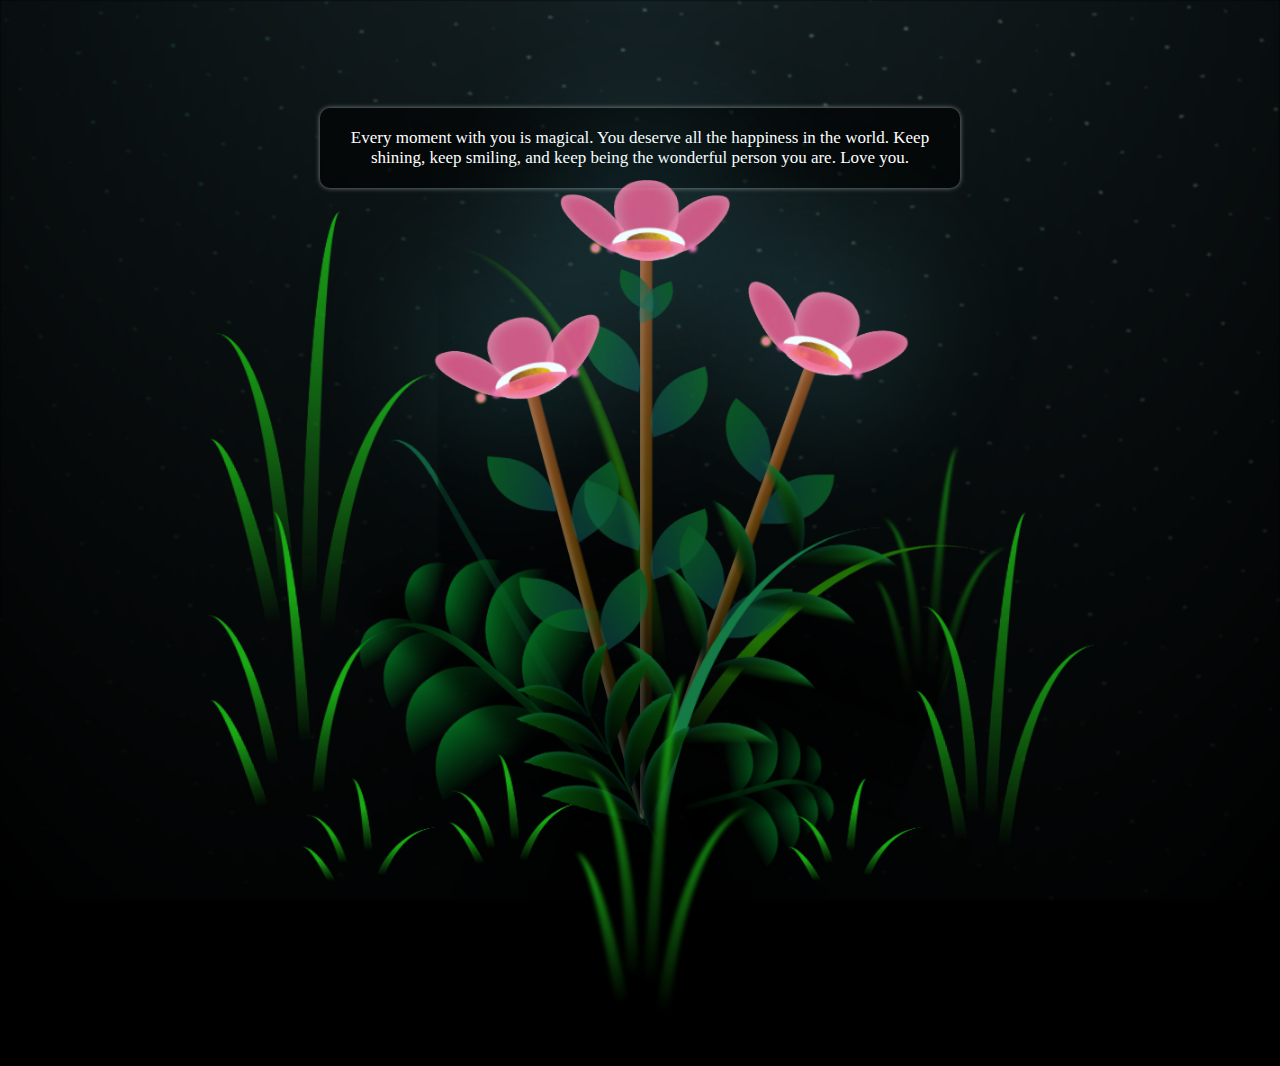
<file: index.html>
<!DOCTYPE html>
<html lang="en">
<head>
    <meta charset="UTF-8">
    <meta http-equiv="X-UA-Compatible" content="IE=edge">
    <meta name="viewport" content="width=device-width, initial-scale=1.0">
    <link rel="stylesheet" href="style.css">
    <link rel="icon" href="flowers.png" type="x-icon">
    <title>flowers</title>
</head>

<body class="container">
    <div class="night"></div>
    <div class="blooming-text">
      Happy Valentines Buttercup
  </div>
  <div class="message-box">
    <p>Every moment with you is magical.
        You deserve all the happiness in the world.
        Keep shining, keep smiling, and keep being the wonderful person you are. Love you.</p>
</div>
  
    <div class="flowers">
      <div class="flower flower--1">
        <div class="flower__leafs flower__leafs--1">
          <div class="flower__leaf flower__leaf--1"></div>
          <div class="flower__leaf flower__leaf--2"></div>
          <div class="flower__leaf flower__leaf--3"></div>
          <div class="flower__leaf flower__leaf--4"></div>
          <div class="flower__white-circle"></div>
  
          <div class="flower__light flower__light--1"></div>
          <div class="flower__light flower__light--2"></div>
          <div class="flower__light flower__light--3"></div>
          <div class="flower__light flower__light--4"></div>
          <div class="flower__light flower__light--5"></div>
          <div class="flower__light flower__light--6"></div>
          <div class="flower__light flower__light--7"></div>
          <div class="flower__light flower__light--8"></div>
  
        </div>
        <div class="flower__line">
          <div class="flower__line__leaf flower__line__leaf--1"></div>
          <div class="flower__line__leaf flower__line__leaf--2"></div>
          <div class="flower__line__leaf flower__line__leaf--3"></div>
          <div class="flower__line__leaf flower__line__leaf--4"></div>
          <div class="flower__line__leaf flower__line__leaf--5"></div>
          <div class="flower__line__leaf flower__line__leaf--6"></div>
        </div>
      </div>
  
      <div class="flower flower--2">
        <div class="flower__leafs flower__leafs--2">
          <div class="flower__leaf flower__leaf--1"></div>
          <div class="flower__leaf flower__leaf--2"></div>
          <div class="flower__leaf flower__leaf--3"></div>
          <div class="flower__leaf flower__leaf--4"></div>
          <div class="flower__white-circle"></div>
  
          <div class="flower__light flower__light--1"></div>
          <div class="flower__light flower__light--2"></div>
          <div class="flower__light flower__light--3"></div>
          <div class="flower__light flower__light--4"></div>
          <div class="flower__light flower__light--5"></div>
          <div class="flower__light flower__light--6"></div>
          <div class="flower__light flower__light--7"></div>
          <div class="flower__light flower__light--8"></div>
  
        </div>
        <div class="flower__line">
          <div class="flower__line__leaf flower__line__leaf--1"></div>
          <div class="flower__line__leaf flower__line__leaf--2"></div>
          <div class="flower__line__leaf flower__line__leaf--3"></div>
          <div class="flower__line__leaf flower__line__leaf--4"></div>
        </div>
      </div>
  
      <div class="flower flower--3">
        <div class="flower__leafs flower__leafs--3">
          <div class="flower__leaf flower__leaf--1"></div>
          <div class="flower__leaf flower__leaf--2"></div>
          <div class="flower__leaf flower__leaf--3"></div>
          <div class="flower__leaf flower__leaf--4"></div>
          <div class="flower__white-circle"></div>
  
          <div class="flower__light flower__light--1"></div>
          <div class="flower__light flower__light--2"></div>
          <div class="flower__light flower__light--3"></div>
          <div class="flower__light flower__light--4"></div>
          <div class="flower__light flower__light--5"></div>
          <div class="flower__light flower__light--6"></div>
          <div class="flower__light flower__light--7"></div>
          <div class="flower__light flower__light--8"></div>
  
        </div>
        <div class="flower__line">
          <div class="flower__line__leaf flower__line__leaf--1"></div>
          <div class="flower__line__leaf flower__line__leaf--2"></div>
          <div class="flower__line__leaf flower__line__leaf--3"></div>
          <div class="flower__line__leaf flower__line__leaf--4"></div>
        </div>
      </div>
  
      <div class="grow-ans" style="--d:1.2s">
        <div class="flower__g-long">
          <div class="flower__g-long__top"></div>
          <div class="flower__g-long__bottom"></div>
        </div>
      </div>
  
      <div class="growing-grass">
        <div class="flower__grass flower__grass--1">
          <div class="flower__grass--top"></div>
          <div class="flower__grass--bottom"></div>
          <div class="flower__grass__leaf flower__grass__leaf--1"></div>
          <div class="flower__grass__leaf flower__grass__leaf--2"></div>
          <div class="flower__grass__leaf flower__grass__leaf--3"></div>
          <div class="flower__grass__leaf flower__grass__leaf--4"></div>
          <div class="flower__grass__leaf flower__grass__leaf--5"></div>
          <div class="flower__grass__leaf flower__grass__leaf--6"></div>
          <div class="flower__grass__leaf flower__grass__leaf--7"></div>
          <div class="flower__grass__leaf flower__grass__leaf--8"></div>
          <div class="flower__grass__overlay"></div>
        </div>
      </div>
  
      <div class="growing-grass">
        <div class="flower__grass flower__grass--2">
          <div class="flower__grass--top"></div>
          <div class="flower__grass--bottom"></div>
          <div class="flower__grass__leaf flower__grass__leaf--1"></div>
          <div class="flower__grass__leaf flower__grass__leaf--2"></div>
          <div class="flower__grass__leaf flower__grass__leaf--3"></div>
          <div class="flower__grass__leaf flower__grass__leaf--4"></div>
          <div class="flower__grass__leaf flower__grass__leaf--5"></div>
          <div class="flower__grass__leaf flower__grass__leaf--6"></div>
          <div class="flower__grass__leaf flower__grass__leaf--7"></div>
          <div class="flower__grass__leaf flower__grass__leaf--8"></div>
          <div class="flower__grass__overlay"></div>
        </div>
      </div>
  
      <div class="grow-ans" style="--d:2.4s">
        <div class="flower__g-right flower__g-right--1">
          <div class="leaf"></div>
        </div>
      </div>
  
      <div class="grow-ans" style="--d:2.8s">
        <div class="flower__g-right flower__g-right--2">
          <div class="leaf"></div>
        </div>
      </div>
  
      <div class="grow-ans" style="--d:2.8s">
        <div class="flower__g-front">
          <div class="flower__g-front__leaf-wrapper flower__g-front__leaf-wrapper--1">
            <div class="flower__g-front__leaf"></div>
          </div>
          <div class="flower__g-front__leaf-wrapper flower__g-front__leaf-wrapper--2">
            <div class="flower__g-front__leaf"></div>
          </div>
          <div class="flower__g-front__leaf-wrapper flower__g-front__leaf-wrapper--3">
            <div class="flower__g-front__leaf"></div>
          </div>
          <div class="flower__g-front__leaf-wrapper flower__g-front__leaf-wrapper--4">
            <div class="flower__g-front__leaf"></div>
          </div>
          <div class="flower__g-front__leaf-wrapper flower__g-front__leaf-wrapper--5">
            <div class="flower__g-front__leaf"></div>
          </div>
          <div class="flower__g-front__leaf-wrapper flower__g-front__leaf-wrapper--6">
            <div class="flower__g-front__leaf"></div>
          </div>
          <div class="flower__g-front__leaf-wrapper flower__g-front__leaf-wrapper--7">
            <div class="flower__g-front__leaf"></div>
          </div>
          <div class="flower__g-front__leaf-wrapper flower__g-front__leaf-wrapper--8">
            <div class="flower__g-front__leaf"></div>
          </div>
          <div class="flower__g-front__line"></div>
        </div>
      </div>
  
      <div class="grow-ans" style="--d:3.2s">
        <div class="flower__g-fr">
          <div class="leaf"></div>
          <div class="flower__g-fr__leaf flower__g-fr__leaf--1"></div>
          <div class="flower__g-fr__leaf flower__g-fr__leaf--2"></div>
          <div class="flower__g-fr__leaf flower__g-fr__leaf--3"></div>
          <div class="flower__g-fr__leaf flower__g-fr__leaf--4"></div>
          <div class="flower__g-fr__leaf flower__g-fr__leaf--5"></div>
          <div class="flower__g-fr__leaf flower__g-fr__leaf--6"></div>
          <div class="flower__g-fr__leaf flower__g-fr__leaf--7"></div>
          <div class="flower__g-fr__leaf flower__g-fr__leaf--8"></div>
        </div>
      </div>
  
      <div class="long-g long-g--0">
        <div class="grow-ans" style="--d:3s">
          <div class="leaf leaf--0"></div>
        </div>
        <div class="grow-ans" style="--d:2.2s">
          <div class="leaf leaf--1"></div>
        </div>
        <div class="grow-ans" style="--d:3.4s">
          <div class="leaf leaf--2"></div>
        </div>
        <div class="grow-ans" style="--d:3.6s">
          <div class="leaf leaf--3"></div>
        </div>
      </div>
  
      <div class="long-g long-g--1">
        <div class="grow-ans" style="--d:3.6s">
          <div class="leaf leaf--0"></div>
        </div>
        <div class="grow-ans" style="--d:3.8s">
          <div class="leaf leaf--1"></div>
        </div>
        <div class="grow-ans" style="--d:4s">
          <div class="leaf leaf--2"></div>
        </div>
        <div class="grow-ans" style="--d:4.2s">
          <div class="leaf leaf--3"></div>
        </div>
      </div>
  
      <div class="long-g long-g--2">
        <div class="grow-ans" style="--d:4s">
          <div class="leaf leaf--0"></div>
        </div>
        <div class="grow-ans" style="--d:4.2s">
          <div class="leaf leaf--1"></div>
        </div>
        <div class="grow-ans" style="--d:4.4s">
          <div class="leaf leaf--2"></div>
        </div>
        <div class="grow-ans" style="--d:4.6s">
          <div class="leaf leaf--3"></div>
        </div>
      </div>
  
      <div class="long-g long-g--3">
        <div class="grow-ans" style="--d:4s">
          <div class="leaf leaf--0"></div>
        </div>
        <div class="grow-ans" style="--d:4.2s">
          <div class="leaf leaf--1"></div>
        </div>
        <div class="grow-ans" style="--d:3s">
          <div class="leaf leaf--2"></div>
        </div>
        <div class="grow-ans" style="--d:3.6s">
          <div class="leaf leaf--3"></div>
        </div>
      </div>
  
      <div class="long-g long-g--4">
        <div class="grow-ans" style="--d:4s">
          <div class="leaf leaf--0"></div>
        </div>
        <div class="grow-ans" style="--d:4.2s">
          <div class="leaf leaf--1"></div>
        </div>
        <div class="grow-ans" style="--d:3s">
          <div class="leaf leaf--2"></div>
        </div>
        <div class="grow-ans" style="--d:3.6s">
          <div class="leaf leaf--3"></div>
        </div>
      </div>
  
      <div class="long-g long-g--5">
        <div class="grow-ans" style="--d:4s">
          <div class="leaf leaf--0"></div>
        </div>
        <div class="grow-ans" style="--d:4.2s">
          <div class="leaf leaf--1"></div>
        </div>
        <div class="grow-ans" style="--d:3s">
          <div class="leaf leaf--2"></div>
        </div>
        <div class="grow-ans" style="--d:3.6s">
          <div class="leaf leaf--3"></div>
        </div>
      </div>
  
      <div class="long-g long-g--6">
        <div class="grow-ans" style="--d:4.2s">
          <div class="leaf leaf--0"></div>
        </div>
        <div class="grow-ans" style="--d:4.4s">
          <div class="leaf leaf--1"></div>
        </div>
        <div class="grow-ans" style="--d:4.6s">
          <div class="leaf leaf--2"></div>
        </div>
        <div class="grow-ans" style="--d:4.8s">
          <div class="leaf leaf--3"></div>
        </div>
      </div>
  
      <div class="long-g long-g--7">
        <div class="grow-ans" style="--d:3s">
          <div class="leaf leaf--0"></div>
        </div>
        <div class="grow-ans" style="--d:3.2s">
          <div class="leaf leaf--1"></div>
        </div>
        <div class="grow-ans" style="--d:3.5s">
          <div class="leaf leaf--2"></div>
        </div>
        <div class="grow-ans" style="--d:3.6s">
          <div class="leaf leaf--3"></div>
        </div>
      </div>
    </div>
    
    <script src="main.js"></script>
    
    <audio id="bg-music" autoplay loop>
      <source src="blue.mp3" type="audio/mpeg">
      Your browser does not support the audio element.
  </audio>
  
  </body>
</html>
</file>
<file: style.css>
*,
*::after,
*::before {
  padding: 0;
  margin: 0;
  box-sizing: border-box;
}

:root {
  --dark-color: #000;
}

body {
  display: flex;
  align-items: flex-end;
  justify-content: center;
  min-height: 100vh;
  background-color: var(--dark-color);
  overflow: hidden;
  perspective: 1000px;
}

.night {
  position: fixed;
  left: 50%;
  top: 0;
  transform: translateX(-50%);
  width: 100%;
  height: 100%;
  filter: blur(0.1vmin);
  background-image: radial-gradient(ellipse at top, transparent 0%, var(--dark-color)), radial-gradient(ellipse at bottom, var(--dark-color), rgba(145, 233, 255, 0.2)), repeating-linear-gradient(220deg, rgb(0, 0, 0) 0px, rgb(0, 0, 0) 19px, transparent 19px, transparent 22px), repeating-linear-gradient(189deg, rgb(0, 0, 0) 0px, rgb(0, 0, 0) 19px, transparent 19px, transparent 22px), repeating-linear-gradient(148deg, rgb(0, 0, 0) 0px, rgb(0, 0, 0) 19px, transparent 19px, transparent 22px), linear-gradient(90deg, rgb(7, 107, 42), rgb(240, 240, 240));
}

.flowers {
  position: relative;
  transform: scale(0.9);
}

.flower {
  position: absolute;
  bottom: 10vmin;
  transform-origin: bottom center;
  z-index: 10;
  --fl-speed: 0.3s;
}
.flower--1 {
  -webkit-animation: moving-flower-1 4s linear infinite;
          animation: moving-flower-1 4s linear infinite;
}
.flower--1 .flower__line {
  height: 70vmin;
  -webkit-animation-delay: 0.3s;
          animation-delay: 0.3s;
}
.flower--1 .flower__line__leaf--1 {
  -webkit-animation: blooming-leaf-right var(--fl-speed) 1.6s backwards;
          animation: blooming-leaf-right var(--fl-speed) 1.6s backwards;
}
.flower--1 .flower__line__leaf--2 {
  -webkit-animation: blooming-leaf-right var(--fl-speed) 1.4s backwards;
          animation: blooming-leaf-right var(--fl-speed) 1.4s backwards;
}
.flower--1 .flower__line__leaf--3 {
  -webkit-animation: blooming-leaf-left var(--fl-speed) 1.2s backwards;
          animation: blooming-leaf-left var(--fl-speed) 1.2s backwards;
}
.flower--1 .flower__line__leaf--4 {
  -webkit-animation: blooming-leaf-left var(--fl-speed) 1s backwards;
          animation: blooming-leaf-left var(--fl-speed) 1s backwards;
}
.flower--1 .flower__line__leaf--5 {
  -webkit-animation: blooming-leaf-right var(--fl-speed) 1.8s backwards;
          animation: blooming-leaf-right var(--fl-speed) 1.8s backwards;
}
.flower--1 .flower__line__leaf--6 {
  -webkit-animation: blooming-leaf-left var(--fl-speed) 2s backwards;
          animation: blooming-leaf-left var(--fl-speed) 2s backwards;
}
.flower--2 {
  left: 50%;
  transform: rotate(20deg);
  -webkit-animation: moving-flower-2 4s linear infinite;
          animation: moving-flower-2 4s linear infinite;
}
.flower--2 .flower__line {
  height: 60vmin;
  -webkit-animation-delay: 0.6s;
          animation-delay: 0.6s;
}
.flower--2 .flower__line__leaf--1 {
  -webkit-animation: blooming-leaf-right var(--fl-speed) 1.9s backwards;
          animation: blooming-leaf-right var(--fl-speed) 1.9s backwards;
}
.flower--2 .flower__line__leaf--2 {
  -webkit-animation: blooming-leaf-right var(--fl-speed) 1.7s backwards;
          animation: blooming-leaf-right var(--fl-speed) 1.7s backwards;
}
.flower--2 .flower__line__leaf--3 {
  -webkit-animation: blooming-leaf-left var(--fl-speed) 1.5s backwards;
          animation: blooming-leaf-left var(--fl-speed) 1.5s backwards;
}
.flower--2 .flower__line__leaf--4 {
  -webkit-animation: blooming-leaf-left var(--fl-speed) 1.3s backwards;
          animation: blooming-leaf-left var(--fl-speed) 1.3s backwards;
}
.flower--3 {
  left: 50%;
  transform: rotate(-15deg);
  -webkit-animation: moving-flower-3 4s linear infinite;
          animation: moving-flower-3 4s linear infinite;
}
.flower--3 .flower__line {
  -webkit-animation-delay: 0.9s;
          animation-delay: 0.9s;
}
.flower--3 .flower__line__leaf--1 {
  -webkit-animation: blooming-leaf-right var(--fl-speed) 2.5s backwards;
          animation: blooming-leaf-right var(--fl-speed) 2.5s backwards;
}
.flower--3 .flower__line__leaf--2 {
  -webkit-animation: blooming-leaf-right var(--fl-speed) 2.3s backwards;
          animation: blooming-leaf-right var(--fl-speed) 2.3s backwards;
}
.flower--3 .flower__line__leaf--3 {
  -webkit-animation: blooming-leaf-left var(--fl-speed) 2.1s backwards;
          animation: blooming-leaf-left var(--fl-speed) 2.1s backwards;
}
.flower--3 .flower__line__leaf--4 {
  -webkit-animation: blooming-leaf-left var(--fl-speed) 1.9s backwards;
          animation: blooming-leaf-left var(--fl-speed) 1.9s backwards;
}
.flower__leafs {
  position: relative;
  -webkit-animation: blooming-flower 2s backwards;
          animation: blooming-flower 2s backwards;
}
.flower__leafs--1 {
  -webkit-animation-delay: 1.1s;
          animation-delay: 1.1s;
}
.flower__leafs--2 {
  -webkit-animation-delay: 1.4s;
          animation-delay: 1.4s;
}
.flower__leafs--3 {
  -webkit-animation-delay: 1.7s;
          animation-delay: 1.7s;
}
.flower__leafs::after {
  content: "";
  position: absolute;
  left: 0;
  top: 0;
  transform: translate(-50%, -100%);
  width: 8vmin;
  height: 8vmin;
  background-color: #6bf0ff;
  filter: blur(10vmin);
}
.flower__leaf {
  position: absolute;
  bottom: 0;
  left: 50%;
  width: 8vmin;
  height: 11vmin;
  border-radius: 51% 49% 47% 53%/44% 45% 55% 69%;
  background-color: #f672b0;
  background-image: linear-gradient(to top, #ee5286, #ee5286);
  transform-origin: bottom center;
  opacity: 0.9;
  box-shadow: inset 0 0 2vmin rgba(255, 255, 255, 0.5);
}
.flower__leaf--1 {
  transform: translate(-10%, 1%) rotateY(40deg) rotateX(-50deg);
}
.flower__leaf--2 {
  transform: translate(-50%, -4%) rotateX(40deg);
}
.flower__leaf--3 {
  transform: translate(-90%, 0%) rotateY(45deg) rotateX(50deg);
}
.flower__leaf--4 {
  width: 8vmin;
  height: 8vmin;
  transform-origin: bottom left;
  border-radius: 4vmin 10vmin 4vmin 4vmin;
  transform: translate(0%, 18%) rotateX(70deg) rotate(-43deg);
  background-image: linear-gradient(to top, #ee5286, #ee5286);
  z-index: 1;
  opacity: 0.8;
}
.flower__white-circle {
  position: absolute;
  left: -3.5vmin;
  top: -3vmin;
  width: 9vmin;
  height: 4vmin;
  border-radius: 50%;
  background-color: #fff;
}
.flower__white-circle::after {
  content: "";
  position: absolute;
  left: 50%;
  top: 45%;
  transform: translate(-50%, -50%);
  width: 60%;
  height: 60%;
  border-radius: inherit;
  background-image: repeating-linear-gradient(135deg, rgba(0, 0, 0, 0.03) 0px, rgba(0, 0, 0, 0.03) 1px, transparent 1px, transparent 12px), repeating-linear-gradient(45deg, rgba(0, 0, 0, 0.03) 0px, rgba(0, 0, 0, 0.03) 1px, transparent 1px, transparent 12px), repeating-linear-gradient(67.5deg, rgba(0, 0, 0, 0.03) 0px, rgba(0, 0, 0, 0.03) 1px, transparent 1px, transparent 12px), repeating-linear-gradient(135deg, rgba(0, 0, 0, 0.03) 0px, rgba(0, 0, 0, 0.03) 1px, transparent 1px, transparent 12px), repeating-linear-gradient(45deg, rgba(0, 0, 0, 0.03) 0px, rgba(0, 0, 0, 0.03) 1px, transparent 1px, transparent 12px), repeating-linear-gradient(112.5deg, rgba(0, 0, 0, 0.03) 0px, rgba(0, 0, 0, 0.03) 1px, transparent 1px, transparent 12px), repeating-linear-gradient(112.5deg, rgba(0, 0, 0, 0.03) 0px, rgba(0, 0, 0, 0.03) 1px, transparent 1px, transparent 12px), repeating-linear-gradient(45deg, rgba(0, 0, 0, 0.03) 0px, rgba(0, 0, 0, 0.03) 1px, transparent 1px, transparent 12px), repeating-linear-gradient(22.5deg, rgba(0, 0, 0, 0.03) 0px, rgba(0, 0, 0, 0.03) 1px, transparent 1px, transparent 12px), repeating-linear-gradient(45deg, rgba(0, 0, 0, 0.03) 0px, rgba(0, 0, 0, 0.03) 1px, transparent 1px, transparent 12px), repeating-linear-gradient(22.5deg, rgba(0, 0, 0, 0.03) 0px, rgba(0, 0, 0, 0.03) 1px, transparent 1px, transparent 12px), repeating-linear-gradient(135deg, rgba(0, 0, 0, 0.03) 0px, rgba(0, 0, 0, 0.03) 1px, transparent 1px, transparent 12px), repeating-linear-gradient(157.5deg, rgba(0, 0, 0, 0.03) 0px, rgba(0, 0, 0, 0.03) 1px, transparent 1px, transparent 12px), repeating-linear-gradient(67.5deg, rgba(0, 0, 0, 0.03) 0px, rgba(0, 0, 0, 0.03) 1px, transparent 1px, transparent 12px), repeating-linear-gradient(67.5deg, rgba(0, 0, 0, 0.03) 0px, rgba(0, 0, 0, 0.03) 1px, transparent 1px, transparent 12px), linear-gradient(90deg, rgb(127, 47, 21), rgb(255, 206, 0));
}
.flower__line {
  height: 55vmin;
  width: 1.5vmin;
  background-image: linear-gradient(to left, rgba(0, 0, 0, 0.2), transparent, rgba(255, 255, 255, 0.2)), linear-gradient(to top, transparent 10%, #583e08, #944415);
  box-shadow: inset 0 0 2px rgba(0, 0, 0, 0.5);
  -webkit-animation: grow-flower-tree 4s backwards;
          animation: grow-flower-tree 4s backwards;
}
.flower__line__leaf {
  --w: 7vmin;
  --h: calc(var(--w) + 2vmin);
  position: absolute;
  top: 20%;
  left: 90%;
  width: var(--w);
  height: var(--h);
  border-top-right-radius: var(--h);
  border-bottom-left-radius: var(--h);
  background-image: linear-gradient(to top, rgba(20, 117, 122, 0.4), #095721);
}
.flower__line__leaf--1 {
  transform: rotate(70deg) rotateY(30deg);
}
.flower__line__leaf--2 {
  top: 45%;
  transform: rotate(70deg) rotateY(30deg);
}
.flower__line__leaf--3, .flower__line__leaf--4, .flower__line__leaf--6 {
  border-top-right-radius: 0;
  border-bottom-left-radius: 0;
  border-top-left-radius: var(--h);
  border-bottom-right-radius: var(--h);
  left: -460%;
  top: 12%;
  transform: rotate(-70deg) rotateY(30deg);
}
.flower__line__leaf--4 {
  top: 40%;
}
.flower__line__leaf--5 {
  top: 0;
  transform-origin: left;
  transform: rotate(70deg) rotateY(30deg) scale(0.6);
}
.flower__line__leaf--6 {
  top: -2%;
  left: -450%;
  transform-origin: right;
  transform: rotate(-70deg) rotateY(30deg) scale(0.6);
}
.flower__light {
  position: absolute;
  bottom: 0vmin;
  width: 1vmin;
  height: 1vmin;
  background-color: rgb(255, 251, 0);
  border-radius: 50%;
  filter: blur(0.2vmin);
  -webkit-animation: light-ans 4s linear infinite backwards;
          animation: light-ans 4s linear infinite backwards;
}
.flower__light:nth-child(odd) {
  background-color: #f76baf;
}
.flower__light--1 {
  left: -2vmin;
  -webkit-animation-delay: 1s;
          animation-delay: 1s;
}
.flower__light--2 {
  left: 3vmin;
  -webkit-animation-delay: 0.5s;
          animation-delay: 0.5s;
}
.flower__light--3 {
  left: -6vmin;
  -webkit-animation-delay: 0.3s;
          animation-delay: 0.3s;
}
.flower__light--4 {
  left: 6vmin;
  -webkit-animation-delay: 0.9s;
          animation-delay: 0.9s;
}
.flower__light--5 {
  left: -1vmin;
  -webkit-animation-delay: 1.5s;
          animation-delay: 1.5s;
}
.flower__light--6 {
  left: -4vmin;
  -webkit-animation-delay: 3s;
          animation-delay: 3s;
}
.flower__light--7 {
  left: 3vmin;
  -webkit-animation-delay: 2s;
          animation-delay: 2s;
}
.flower__light--8 {
  left: -6vmin;
  -webkit-animation-delay: 3.5s;
          animation-delay: 3.5s;
}
.flower__grass {
  --c: #04661f;
  --line-w: 1.5vmin;
  position: absolute;
  bottom: 12vmin;
  left: -7vmin;
  display: flex;
  flex-direction: column;
  align-items: flex-end;
  z-index: 20;
  transform-origin: bottom center;
  transform: rotate(-48deg) rotateY(40deg);
}
.flower__grass--1 {
  -webkit-animation: moving-grass 2s linear infinite;
          animation: moving-grass 2s linear infinite;
}
.flower__grass--2 {
  left: 2vmin;
  bottom: 10vmin;
  transform: scale(0.5) rotate(75deg) rotateX(10deg) rotateY(-200deg);
  opacity: 0.8;
  z-index: 0;
  -webkit-animation: moving-grass--2 1.5s linear infinite;
          animation: moving-grass--2 1.5s linear infinite;
}
.flower__grass--top {
  width: 7vmin;
  height: 10vmin;
  border-top-right-radius: 100%;
  border-right: var(--line-w) solid var(--c);
  transform-origin: bottom center;
  transform: rotate(-2deg);
}
.flower__grass--bottom {
  margin-top: -2px;
  width: var(--line-w);
  height: 25vmin;
  background-image: linear-gradient(to top, transparent, var(--c));
}
.flower__grass__leaf {
  --size: 10vmin;
  position: absolute;
  width: calc(var(--size) * 2.1);
  height: var(--size);
  border-top-left-radius: var(--size);
  border-top-right-radius: var(--size);
  background-image: linear-gradient(to top, transparent, transparent 30%, var(--c));
  z-index: 100;
}
.flower__grass__leaf--1 {
  top: -6%;
  left: 30%;
  --size: 6vmin;
  transform: rotate(-20deg);
  -webkit-animation: growing-grass-ans--1 2s 2.6s backwards;
          animation: growing-grass-ans--1 2s 2.6s backwards;
}
@-webkit-keyframes growing-grass-ans--1 {
  0% {
    transform-origin: bottom left;
    transform: rotate(-20deg) scale(0);
  }
}
@keyframes growing-grass-ans--1 {
  0% {
    transform-origin: bottom left;
    transform: rotate(-20deg) scale(0);
  }
}
.flower__grass__leaf--2 {
  top: -5%;
  left: -110%;
  --size: 6vmin;
  transform: rotate(10deg);
  -webkit-animation: growing-grass-ans--2 2s 2.4s linear backwards;
          animation: growing-grass-ans--2 2s 2.4s linear backwards;
}
@-webkit-keyframes growing-grass-ans--2 {
  0% {
    transform-origin: bottom right;
    transform: rotate(10deg) scale(0);
  }
}
@keyframes growing-grass-ans--2 {
  0% {
    transform-origin: bottom right;
    transform: rotate(10deg) scale(0);
  }
}
.flower__grass__leaf--3 {
  top: 5%;
  left: 60%;
  --size: 8vmin;
  transform: rotate(-18deg) rotateX(-20deg);
  -webkit-animation: growing-grass-ans--3 2s 2.2s linear backwards;
          animation: growing-grass-ans--3 2s 2.2s linear backwards;
}
@-webkit-keyframes growing-grass-ans--3 {
  0% {
    transform-origin: bottom left;
    transform: rotate(-18deg) rotateX(-20deg) scale(0);
  }
}
@keyframes growing-grass-ans--3 {
  0% {
    transform-origin: bottom left;
    transform: rotate(-18deg) rotateX(-20deg) scale(0);
  }
}
.flower__grass__leaf--4 {
  top: 6%;
  left: -135%;
  --size: 8vmin;
  transform: rotate(2deg);
  -webkit-animation: growing-grass-ans--4 2s 2s linear backwards;
          animation: growing-grass-ans--4 2s 2s linear backwards;
}
@-webkit-keyframes growing-grass-ans--4 {
  0% {
    transform-origin: bottom right;
    transform: rotate(2deg) scale(0);
  }
}
@keyframes growing-grass-ans--4 {
  0% {
    transform-origin: bottom right;
    transform: rotate(2deg) scale(0);
  }
}
.flower__grass__leaf--5 {
  top: 20%;
  left: 60%;
  --size: 10vmin;
  transform: rotate(-24deg) rotateX(-20deg);
  -webkit-animation: growing-grass-ans--5 2s 1.8s linear backwards;
          animation: growing-grass-ans--5 2s 1.8s linear backwards;
}
@-webkit-keyframes growing-grass-ans--5 {
  0% {
    transform-origin: bottom left;
    transform: rotate(-24deg) rotateX(-20deg) scale(0);
  }
}
@keyframes growing-grass-ans--5 {
  0% {
    transform-origin: bottom left;
    transform: rotate(-24deg) rotateX(-20deg) scale(0);
  }
}
.flower__grass__leaf--6 {
  top: 22%;
  left: -180%;
  --size: 10vmin;
  transform: rotate(10deg);
  -webkit-animation: growing-grass-ans--6 2s 1.6s linear backwards;
          animation: growing-grass-ans--6 2s 1.6s linear backwards;
}
@-webkit-keyframes growing-grass-ans--6 {
  0% {
    transform-origin: bottom right;
    transform: rotate(10deg) scale(0);
  }
}
@keyframes growing-grass-ans--6 {
  0% {
    transform-origin: bottom right;
    transform: rotate(10deg) scale(0);
  }
}
.flower__grass__leaf--7 {
  top: 39%;
  left: 70%;
  --size: 10vmin;
  transform: rotate(-10deg);
  -webkit-animation: growing-grass-ans--7 2s 1.4s linear backwards;
          animation: growing-grass-ans--7 2s 1.4s linear backwards;
}
@-webkit-keyframes growing-grass-ans--7 {
  0% {
    transform-origin: bottom left;
    transform: rotate(-10deg) scale(0);
  }
}
@keyframes growing-grass-ans--7 {
  0% {
    transform-origin: bottom left;
    transform: rotate(-10deg) scale(0);
  }
}
.flower__grass__leaf--8 {
  top: 40%;
  left: -215%;
  --size: 11vmin;
  transform: rotate(10deg);
  -webkit-animation: growing-grass-ans--8 2s 1.2s linear backwards;
          animation: growing-grass-ans--8 2s 1.2s linear backwards;
}
@-webkit-keyframes growing-grass-ans--8 {
  0% {
    transform-origin: bottom right;
    transform: rotate(10deg) scale(0);
  }
}
@keyframes growing-grass-ans--8 {
  0% {
    transform-origin: bottom right;
    transform: rotate(10deg) scale(0);
  }
}
.flower__grass__overlay {
  position: absolute;
  top: -10%;
  right: 0%;
  width: 100%;
  height: 100%;
  background-color: rgba(0, 0, 0, 0.6);
  filter: blur(1.5vmin);
  z-index: 100;
}
.flower__g-long {
  --w: 2vmin;
  --h: 6vmin;
  --c: #0e5b3c;
  position: absolute;
  bottom: 10vmin;
  left: -3vmin;
  transform-origin: bottom center;
  transform: rotate(-30deg) rotateY(-20deg);
  display: flex;
  flex-direction: column;
  align-items: flex-end;
  -webkit-animation: flower-g-long-ans 3s linear infinite;
          animation: flower-g-long-ans 3s linear infinite;
}
@-webkit-keyframes flower-g-long-ans {
  0%, 100% {
    transform: rotate(-30deg) rotateY(-20deg);
  }
  50% {
    transform: rotate(-32deg) rotateY(-20deg);
  }
}
@keyframes flower-g-long-ans {
  0%, 100% {
    transform: rotate(-30deg) rotateY(-20deg);
  }
  50% {
    transform: rotate(-32deg) rotateY(-20deg);
  }
}
.flower__g-long__top {
  top: calc(var(--h) * -1);
  width: calc(var(--w) + 1vmin);
  height: var(--h);
  border-top-right-radius: 100%;
  border-right: 0.7vmin solid var(--c);
  transform: translate(-0.7vmin, 1vmin);
}
.flower__g-long__bottom {
  width: var(--w);
  height: 50vmin;
  transform-origin: bottom center;
  background-image: linear-gradient(to top, transparent 30%, var(--c));
  box-shadow: inset 0 0 2px rgba(0, 0, 0, 0.5);
  -webkit-clip-path: polygon(35% 0, 65% 1%, 100% 100%, 0% 100%);
          clip-path: polygon(35% 0, 65% 1%, 100% 100%, 0% 100%);
}
.flower__g-right {
  position: absolute;
  bottom: 6vmin;
  left: -2vmin;
  transform-origin: bottom left;
  transform: rotate(20deg);
}
.flower__g-right .leaf {
  width: 30vmin;
  height: 50vmin;
  border-top-left-radius: 100%;
  border-left: 2vmin solid #217005;
  background-image: linear-gradient(to bottom, transparent, var(--dark-color) 60%);
  -webkit-mask-image: linear-gradient(to top, transparent 30%, #24803e 60%);
}
.flower__g-right--1 {
  -webkit-animation: flower-g-right-ans 2.5s linear infinite;
          animation: flower-g-right-ans 2.5s linear infinite;
}
.flower__g-right--2 {
  left: 5vmin;
  transform: rotateY(-180deg);
  -webkit-animation: flower-g-right-ans--2 3s linear infinite;
          animation: flower-g-right-ans--2 3s linear infinite;
}
.flower__g-right--2 .leaf {
  height: 75vmin;
  filter: blur(0.3vmin);
  opacity: 0.8;
}
@-webkit-keyframes flower-g-right-ans {
  0%, 100% {
    transform: rotate(20deg);
  }
  50% {
    transform: rotate(24deg) rotateX(-20deg);
  }
}
@keyframes flower-g-right-ans {
  0%, 100% {
    transform: rotate(20deg);
  }
  50% {
    transform: rotate(24deg) rotateX(-20deg);
  }
}
@-webkit-keyframes flower-g-right-ans--2 {
  0%, 100% {
    transform: rotateY(-180deg) rotate(0deg) rotateX(-20deg);
  }
  50% {
    transform: rotateY(-180deg) rotate(6deg) rotateX(-20deg);
  }
}
@keyframes flower-g-right-ans--2 {
  0%, 100% {
    transform: rotateY(-180deg) rotate(0deg) rotateX(-20deg);
  }
  50% {
    transform: rotateY(-180deg) rotate(6deg) rotateX(-20deg);
  }
}
.flower__g-front {
  position: absolute;
  bottom: 6vmin;
  left: 2.5vmin;
  z-index: 100;
  transform-origin: bottom center;
  transform: rotate(-28deg) rotateY(30deg) scale(1.04);
  -webkit-animation: flower__g-front-ans 2s linear infinite;
          animation: flower__g-front-ans 2s linear infinite;
}
@-webkit-keyframes flower__g-front-ans {
  0%, 100% {
    transform: rotate(-28deg) rotateY(30deg) scale(1.04);
  }
  50% {
    transform: rotate(-35deg) rotateY(40deg) scale(1.04);
  }
}
@keyframes flower__g-front-ans {
  0%, 100% {
    transform: rotate(-28deg) rotateY(30deg) scale(1.04);
  }
  50% {
    transform: rotate(-35deg) rotateY(40deg) scale(1.04);
  }
}
.flower__g-front__line {
  width: 0.3vmin;
  height: 20vmin;
  background-image: linear-gradient(to top, transparent, #042e0b, transparent 100%);
  position: relative;
}
.flower__g-front__leaf-wrapper {
  position: absolute;
  top: 0;
  left: 0;
  transform-origin: bottom left;
  transform: rotate(10deg);
}
.flower__g-front__leaf-wrapper:nth-child(even) {
  left: 0vmin;
  transform: rotateY(-180deg) rotate(5deg);
  -webkit-animation: flower__g-front__leaf-left-ans 1s ease-in backwards;
          animation: flower__g-front__leaf-left-ans 1s ease-in backwards;
}
.flower__g-front__leaf-wrapper:nth-child(odd) {
  -webkit-animation: flower__g-front__leaf-ans 1s ease-in backwards;
          animation: flower__g-front__leaf-ans 1s ease-in backwards;
}
.flower__g-front__leaf-wrapper--1 {
  top: -8vmin;
  transform: scale(0.7);
  -webkit-animation: flower__g-front__leaf-ans 1s 5.5s ease-in backwards !important;
          animation: flower__g-front__leaf-ans 1s 5.5s ease-in backwards !important;
}
.flower__g-front__leaf-wrapper--2 {
  top: -8vmin;
  transform: rotateY(-180deg) scale(0.7) !important;
  -webkit-animation: flower__g-front__leaf-left-ans-2 1s 4.6s ease-in backwards !important;
          animation: flower__g-front__leaf-left-ans-2 1s 4.6s ease-in backwards !important;
}
.flower__g-front__leaf-wrapper--3 {
  top: -3vmin;
  -webkit-animation: flower__g-front__leaf-ans 1s 4.6s ease-in backwards;
          animation: flower__g-front__leaf-ans 1s 4.6s ease-in backwards;
}
.flower__g-front__leaf-wrapper--4 {
  top: -3vmin;
  transform: rotateY(-180deg) scale(0.9) !important;
  -webkit-animation: flower__g-front__leaf-left-ans-2 1s 4.6s ease-in backwards !important;
          animation: flower__g-front__leaf-left-ans-2 1s 4.6s ease-in backwards !important;
}
@-webkit-keyframes flower__g-front__leaf-left-ans-2 {
  0% {
    transform: rotateY(-180deg) scale(0);
  }
}
@keyframes flower__g-front__leaf-left-ans-2 {
  0% {
    transform: rotateY(-180deg) scale(0);
  }
}
.flower__g-front__leaf-wrapper--5, .flower__g-front__leaf-wrapper--6 {
  top: 2vmin;
}
.flower__g-front__leaf-wrapper--7, .flower__g-front__leaf-wrapper--8 {
  top: 6.5vmin;
}
.flower__g-front__leaf-wrapper--2 {
  -webkit-animation-delay: 5.2s !important;
          animation-delay: 5.2s !important;
}
.flower__g-front__leaf-wrapper--3 {
  -webkit-animation-delay: 4.9s !important;
          animation-delay: 4.9s !important;
}
.flower__g-front__leaf-wrapper--5 {
  -webkit-animation-delay: 4.3s !important;
          animation-delay: 4.3s !important;
}
.flower__g-front__leaf-wrapper--6 {
  -webkit-animation-delay: 4.1s !important;
          animation-delay: 4.1s !important;
}
.flower__g-front__leaf-wrapper--7 {
  -webkit-animation-delay: 3.8s !important;
          animation-delay: 3.8s !important;
}
.flower__g-front__leaf-wrapper--8 {
  -webkit-animation-delay: 3.5s !important;
          animation-delay: 3.5s !important;
}
@-webkit-keyframes flower__g-front__leaf-ans {
  0% {
    transform: rotate(10deg) scale(0);
  }
}
@keyframes flower__g-front__leaf-ans {
  0% {
    transform: rotate(10deg) scale(0);
  }
}
@-webkit-keyframes flower__g-front__leaf-left-ans {
  0% {
    transform: rotateY(-180deg) rotate(5deg) scale(0);
  }
}
@keyframes flower__g-front__leaf-left-ans {
  0% {
    transform: rotateY(-180deg) rotate(5deg) scale(0);
  }
}
.flower__g-front__leaf {
  width: 10vmin;
  height: 10vmin;
  border-radius: 100% 0% 0% 100%/100% 100% 0% 0%;
  box-shadow: inset 0 2px 1vmin hsla(184deg, 97%, 58%, 0.2);
  background-image: linear-gradient(to bottom left, transparent, var(--dark-color)), linear-gradient(to bottom right, #064f0a 50%, transparent 50%, transparent);
  -webkit-mask-image: linear-gradient(to bottom right, #097149 50%, transparent 50%, transparent);
  mask-image: linear-gradient(to bottom right, #0e8723 50%, transparent 50%, transparent);
}
.flower__g-fr {
  position: absolute;
  bottom: -4vmin;
  left: vmin;
  transform-origin: bottom left;
  z-index: 10;
  -webkit-animation: flower__g-fr-ans 2s linear infinite;
          animation: flower__g-fr-ans 2s linear infinite;
}
@-webkit-keyframes flower__g-fr-ans {
  0%, 100% {
    transform: rotate(2deg);
  }
  50% {
    transform: rotate(4deg);
  }
}
@keyframes flower__g-fr-ans {
  0%, 100% {
    transform: rotate(2deg);
  }
  50% {
    transform: rotate(4deg);
  }
}
.flower__g-fr .leaf {
  width: 30vmin;
  height: 50vmin;
  border-top-left-radius: 100%;
  border-left: 2vmin solid #147b47;
  -webkit-mask-image: linear-gradient(to top, transparent 25%, #0e4e2a 50%);
  position: relative;
  z-index: 1;
}
.flower__g-fr__leaf {
  position: absolute;
  top: 0;
  left: 0;
  width: 10vmin;
  height: 10vmin;
  border-radius: 100% 0% 0% 100%/100% 100% 0% 0%;
  box-shadow: inset 0 2px 1vmin hsla(184deg, 97%, 58%, 0.2);
  background-image: linear-gradient(to bottom left, transparent, var(--dark-color) 98%), linear-gradient(to bottom right, #106e18 45%, transparent 50%, transparent);
  -webkit-mask-image: linear-gradient(135deg, #175f22 40%, transparent 50%, transparent);
}
.flower__g-fr__leaf--1 {
  left: 20vmin;
  transform: rotate(45deg);
  -webkit-animation: flower__g-fr-leaft-ans-1 0.5s 5.2s linear backwards;
          animation: flower__g-fr-leaft-ans-1 0.5s 5.2s linear backwards;
}
@-webkit-keyframes flower__g-fr-leaft-ans-1 {
  0% {
    transform-origin: left;
    transform: rotate(45deg) scale(0);
  }
}
@keyframes flower__g-fr-leaft-ans-1 {
  0% {
    transform-origin: left;
    transform: rotate(45deg) scale(0);
  }
}
.flower__g-fr__leaf--2 {
  left: 12vmin;
  top: -7vmin;
  transform: rotate(25deg) rotateY(-180deg);
  -webkit-animation: flower__g-fr-leaft-ans-6 0.5s 5s linear backwards;
          animation: flower__g-fr-leaft-ans-6 0.5s 5s linear backwards;
}
.flower__g-fr__leaf--3 {
  left: 15vmin;
  top: 6vmin;
  transform: rotate(55deg);
  -webkit-animation: flower__g-fr-leaft-ans-5 0.5s 4.8s linear backwards;
          animation: flower__g-fr-leaft-ans-5 0.5s 4.8s linear backwards;
}
.flower__g-fr__leaf--4 {
  left: 6vmin;
  top: -2vmin;
  transform: rotate(25deg) rotateY(-180deg);
  -webkit-animation: flower__g-fr-leaft-ans-6 0.5s 4.6s linear backwards;
          animation: flower__g-fr-leaft-ans-6 0.5s 4.6s linear backwards;
}
.flower__g-fr__leaf--5 {
  left: 10vmin;
  top: 14vmin;
  transform: rotate(55deg);
  -webkit-animation: flower__g-fr-leaft-ans-5 0.5s 4.4s linear backwards;
          animation: flower__g-fr-leaft-ans-5 0.5s 4.4s linear backwards;
}
@-webkit-keyframes flower__g-fr-leaft-ans-5 {
  0% {
    transform-origin: left;
    transform: rotate(55deg) scale(0);
  }
}
@keyframes flower__g-fr-leaft-ans-5 {
  0% {
    transform-origin: left;
    transform: rotate(55deg) scale(0);
  }
}
.flower__g-fr__leaf--6 {
  left: 0vmin;
  top: 6vmin;
  transform: rotate(25deg) rotateY(-180deg);
  -webkit-animation: flower__g-fr-leaft-ans-6 0.5s 4.2s linear backwards;
          animation: flower__g-fr-leaft-ans-6 0.5s 4.2s linear backwards;
}
@-webkit-keyframes flower__g-fr-leaft-ans-6 {
  0% {
    transform-origin: right;
    transform: rotate(25deg) rotateY(-180deg) scale(0);
  }
}
@keyframes flower__g-fr-leaft-ans-6 {
  0% {
    transform-origin: right;
    transform: rotate(25deg) rotateY(-180deg) scale(0);
  }
}
.flower__g-fr__leaf--7 {
  left: 5vmin;
  top: 22vmin;
  transform: rotate(45deg);
  -webkit-animation: flower__g-fr-leaft-ans-7 0.5s 4s linear backwards;
          animation: flower__g-fr-leaft-ans-7 0.5s 4s linear backwards;
}
@-webkit-keyframes flower__g-fr-leaft-ans-7 {
  0% {
    transform-origin: left;
    transform: rotate(45deg) scale(0);
  }
}
@keyframes flower__g-fr-leaft-ans-7 {
  0% {
    transform-origin: left;
    transform: rotate(45deg) scale(0);
  }
}
.flower__g-fr__leaf--8 {
  left: -4vmin;
  top: 15vmin;
  transform: rotate(15deg) rotateY(-180deg);
  -webkit-animation: flower__g-fr-leaft-ans-8 0.5s 3.8s linear backwards;
          animation: flower__g-fr-leaft-ans-8 0.5s 3.8s linear backwards;
}
@-webkit-keyframes flower__g-fr-leaft-ans-8 {
  0% {
    transform-origin: right;
    transform: rotate(15deg) rotateY(-180deg) scale(0);
  }
}
@keyframes flower__g-fr-leaft-ans-8 {
  0% {
    transform-origin: right;
    transform: rotate(15deg) rotateY(-180deg) scale(0);
  }
}

.long-g {
  position: absolute;
  bottom: 25vmin;
  left: -42vmin;
  transform-origin: bottom left;
}
.long-g--1 {
  bottom: 0vmin;
  transform: scale(0.8) rotate(-5deg);
}
.long-g--1 .leaf {
  -webkit-mask-image: linear-gradient(to top, transparent 40%, #196d2a 80%) !important;
}
.long-g--1 .leaf--1 {
  --w: 5vmin;
  --h: 60vmin;
  left: -2vmin;
  transform: rotate(3deg) rotateY(-180deg);
}
.long-g--2, .long-g--3 {
  bottom: -3vmin;
  left: -35vmin;
  transform-origin: center;
  transform: scale(0.6) rotateX(60deg);
}
.long-g--2 .leaf, .long-g--3 .leaf {
  -webkit-mask-image: linear-gradient(to top, transparent 50%, #176220 80%) !important;
}
.long-g--2 .leaf--1, .long-g--3 .leaf--1 {
  left: -1vmin;
  transform: rotateY(-180deg);
}
.long-g--3 {
  left: -17vmin;
  bottom: 0vmin;
}
.long-g--3 .leaf {
  -webkit-mask-image: linear-gradient(to top, transparent 40%, #176220 80%) !important;
}
.long-g--4 {
  left: 25vmin;
  bottom: -3vmin;
  transform-origin: center;
  transform: scale(0.6) rotateX(60deg);
}
.long-g--4 .leaf {
  -webkit-mask-image: linear-gradient(to top, transparent 50%, #176220 80%) !important;
}
.long-g--5 {
  left: 42vmin;
  bottom: 0vmin;
  transform: scale(0.8) rotate(2deg);
}
.long-g--6 {
  left: 0vmin;
  bottom: -20vmin;
  z-index: 100;
  filter: blur(0.3vmin);
  transform: scale(0.8) rotate(2deg);
}
.long-g--7 {
  left: 35vmin;
  bottom: 20vmin;
  z-index: -1;
  filter: blur(0.3vmin);
  transform: scale(0.6) rotate(2deg);
  opacity: 0.7;
}
.long-g .leaf {
  --w: 15vmin;
  --h: 40vmin;
  --c: #1aaa15;
  position: absolute;
  bottom: 0;
  width: var(--w);
  height: var(--h);
  border-top-left-radius: 100%;
  border-left: 2vmin solid var(--c);
  -webkit-mask-image: linear-gradient(to top, transparent 20%, var(--dark-color));
  transform-origin: bottom center;
}
.long-g .leaf--0 {
  left: 2vmin;
  -webkit-animation: leaf-ans-1 4s linear infinite;
          animation: leaf-ans-1 4s linear infinite;
}
.long-g .leaf--1 {
  --w: 5vmin;
  --h: 60vmin;
  -webkit-animation: leaf-ans-1 4s linear infinite;
          animation: leaf-ans-1 4s linear infinite;
}
.long-g .leaf--2 {
  --w: 10vmin;
  --h: 40vmin;
  left: -0.5vmin;
  bottom: 5vmin;
  transform-origin: bottom left;
  transform: rotateY(-180deg);
  -webkit-animation: leaf-ans-2 3s linear infinite;
          animation: leaf-ans-2 3s linear infinite;
}
.long-g .leaf--3 {
  --w: 5vmin;
  --h: 30vmin;
  left: -1vmin;
  bottom: 3.2vmin;
  transform-origin: bottom left;
  transform: rotate(-10deg) rotateY(-180deg);
  -webkit-animation: leaf-ans-3 3s linear infinite;
          animation: leaf-ans-3 3s linear infinite;
}

@-webkit-keyframes leaf-ans-1 {
  0%, 100% {
    transform: rotate(-5deg) scale(1);
  }
  50% {
    transform: rotate(5deg) scale(1.1);
  }
}

@keyframes leaf-ans-1 {
  0%, 100% {
    transform: rotate(-5deg) scale(1);
  }
  50% {
    transform: rotate(5deg) scale(1.1);
  }
}
@-webkit-keyframes leaf-ans-2 {
  0%, 100% {
    transform: rotateY(-180deg) rotate(5deg);
  }
  50% {
    transform: rotateY(-180deg) rotate(0deg) scale(1.1);
  }
}
@keyframes leaf-ans-2 {
  0%, 100% {
    transform: rotateY(-180deg) rotate(5deg);
  }
  50% {
    transform: rotateY(-180deg) rotate(0deg) scale(1.1);
  }
}
@-webkit-keyframes leaf-ans-3 {
  0%, 100% {
    transform: rotate(-10deg) rotateY(-180deg);
  }
  50% {
    transform: rotate(-20deg) rotateY(-180deg);
  }
}
@keyframes leaf-ans-3 {
  0%, 100% {
    transform: rotate(-10deg) rotateY(-180deg);
  }
  50% {
    transform: rotate(-20deg) rotateY(-180deg);
  }
}
.grow-ans {
  -webkit-animation: grow-ans 2s var(--d) backwards;
          animation: grow-ans 2s var(--d) backwards;
}

@-webkit-keyframes grow-ans {
  0% {
    transform: scale(0);
    opacity: 0;
  }
}

@keyframes grow-ans {
  0% {
    transform: scale(0);
    opacity: 0;
  }
}
@-webkit-keyframes light-ans {
  0% {
    opacity: 0;
    transform: translateY(0vmin);
  }
  25% {
    opacity: 1;
    transform: translateY(-5vmin) translateX(-2vmin);
  }
  50% {
    opacity: 1;
    transform: translateY(-15vmin) translateX(2vmin);
    filter: blur(0.2vmin);
  }
  75% {
    transform: translateY(-20vmin) translateX(-2vmin);
    filter: blur(0.2vmin);
  }
  100% {
    transform: translateY(-30vmin);
    opacity: 0;
    filter: blur(1vmin);
  }
}
@keyframes light-ans {
  0% {
    opacity: 0;
    transform: translateY(0vmin);
  }
  25% {
    opacity: 1;
    transform: translateY(-5vmin) translateX(-2vmin);
  }
  50% {
    opacity: 1;
    transform: translateY(-15vmin) translateX(2vmin);
    filter: blur(0.2vmin);
  }
  75% {
    transform: translateY(-20vmin) translateX(-2vmin);
    filter: blur(0.2vmin);
  }
  100% {
    transform: translateY(-30vmin);
    opacity: 0;
    filter: blur(1vmin);
  }
}
@-webkit-keyframes moving-flower-1 {
  0%, 100% {
    transform: rotate(2deg);
  }
  50% {
    transform: rotate(-2deg);
  }
}
@keyframes moving-flower-1 {
  0%, 100% {
    transform: rotate(2deg);
  }
  50% {
    transform: rotate(-2deg);
  }
}
@-webkit-keyframes moving-flower-2 {
  0%, 100% {
    transform: rotate(18deg);
  }
  50% {
    transform: rotate(14deg);
  }
}
@keyframes moving-flower-2 {
  0%, 100% {
    transform: rotate(18deg);
  }
  50% {
    transform: rotate(14deg);
  }
}
@-webkit-keyframes moving-flower-3 {
  0%, 100% {
    transform: rotate(-18deg);
  }
  50% {
    transform: rotate(-20deg) rotateY(-10deg);
  }
}
@keyframes moving-flower-3 {
  0%, 100% {
    transform: rotate(-18deg);
  }
  50% {
    transform: rotate(-20deg) rotateY(-10deg);
  }
}
@-webkit-keyframes blooming-leaf-right {
  0% {
    transform-origin: left;
    transform: rotate(70deg) rotateY(30deg) scale(0);
  }
}
@keyframes blooming-leaf-right {
  0% {
    transform-origin: left;
    transform: rotate(70deg) rotateY(30deg) scale(0);
  }
}
@-webkit-keyframes blooming-leaf-left {
  0% {
    transform-origin: right;
    transform: rotate(-70deg) rotateY(30deg) scale(0);
  }
}
@keyframes blooming-leaf-left {
  0% {
    transform-origin: right;
    transform: rotate(-70deg) rotateY(30deg) scale(0);
  }
}
@-webkit-keyframes grow-flower-tree {
  0% {
    height: 0;
    border-radius: 1vmin;
  }
}
@keyframes grow-flower-tree {
  0% {
    height: 0;
    border-radius: 1vmin;
  }
}
@-webkit-keyframes blooming-flower {
  0% {
    transform: scale(0);
  }
}
@keyframes blooming-flower {
  0% {
    transform: scale(0);
  }
}
@-webkit-keyframes moving-grass {
  0%, 100% {
    transform: rotate(-48deg) rotateY(40deg);
  }
  50% {
    transform: rotate(-50deg) rotateY(40deg);
  }
}
@keyframes moving-grass {
  0%, 100% {
    transform: rotate(-48deg) rotateY(40deg);
  }
  50% {
    transform: rotate(-50deg) rotateY(40deg);
  }
}
@-webkit-keyframes moving-grass--2 {
  0%, 100% {
    transform: scale(0.5) rotate(75deg) rotateX(10deg) rotateY(-200deg);
  }
  50% {
    transform: scale(0.5) rotate(79deg) rotateX(10deg) rotateY(-200deg);
  }
}
@keyframes moving-grass--2 {
  0%, 100% {
    transform: scale(0.5) rotate(75deg) rotateX(10deg) rotateY(-200deg);
  }
  50% {
    transform: scale(0.5) rotate(79deg) rotateX(10deg) rotateY(-200deg);
  }
}
.growing-grass {
  -webkit-animation: growing-grass-ans 1s 2s backwards;
          animation: growing-grass-ans 1s 2s backwards;
}

@-webkit-keyframes growing-grass-ans {
  0% {
    transform: scale(0);
  }
}

@keyframes growing-grass-ans {
  0% {
    transform: scale(0);
  }
}
.container * {
  -webkit-animation-play-state: paused !important;
          animation-play-state: paused !important;
}
.blooming-text {
  position: absolute;
  top: 5%;
  left: 50%;
  transform: translateX(-50%);
  font-size: 4vmin;
  font-weight: bold;
  text-transform: uppercase;
  color: #f76baf;
  text-shadow: 0 0 10px #f76baf, 0 0 30px #f76baf;
  white-space: nowrap; /* Keeps the text on a single line */
  opacity: 0;
  animation: bloom-text 2s ease forwards;
}

@keyframes bloom-text {
  0% {
      transform: scale(0) translateX(-50%);
      opacity: 0;
  }
  50% {
      transform: scale(1.2) translateX(-50%);
      opacity: 1;
  }
  100% {
      transform: scale(1) translateX(-50%);
      opacity: 1;
  }
}
.message-box {
  position: absolute;
  top: 12%;
  left: 50%;
  transform: translateX(-50%);
  background: rgba(0, 0, 0, 0.6);
  color: #fff;
  font-size: 17px;
  padding: 20px 20px;
  border-radius: 10px;
  box-shadow: 0 0 5px rgba(255, 255, 255, 0.5);
  text-align: center;
  max-width: 70%;
}
</file>
